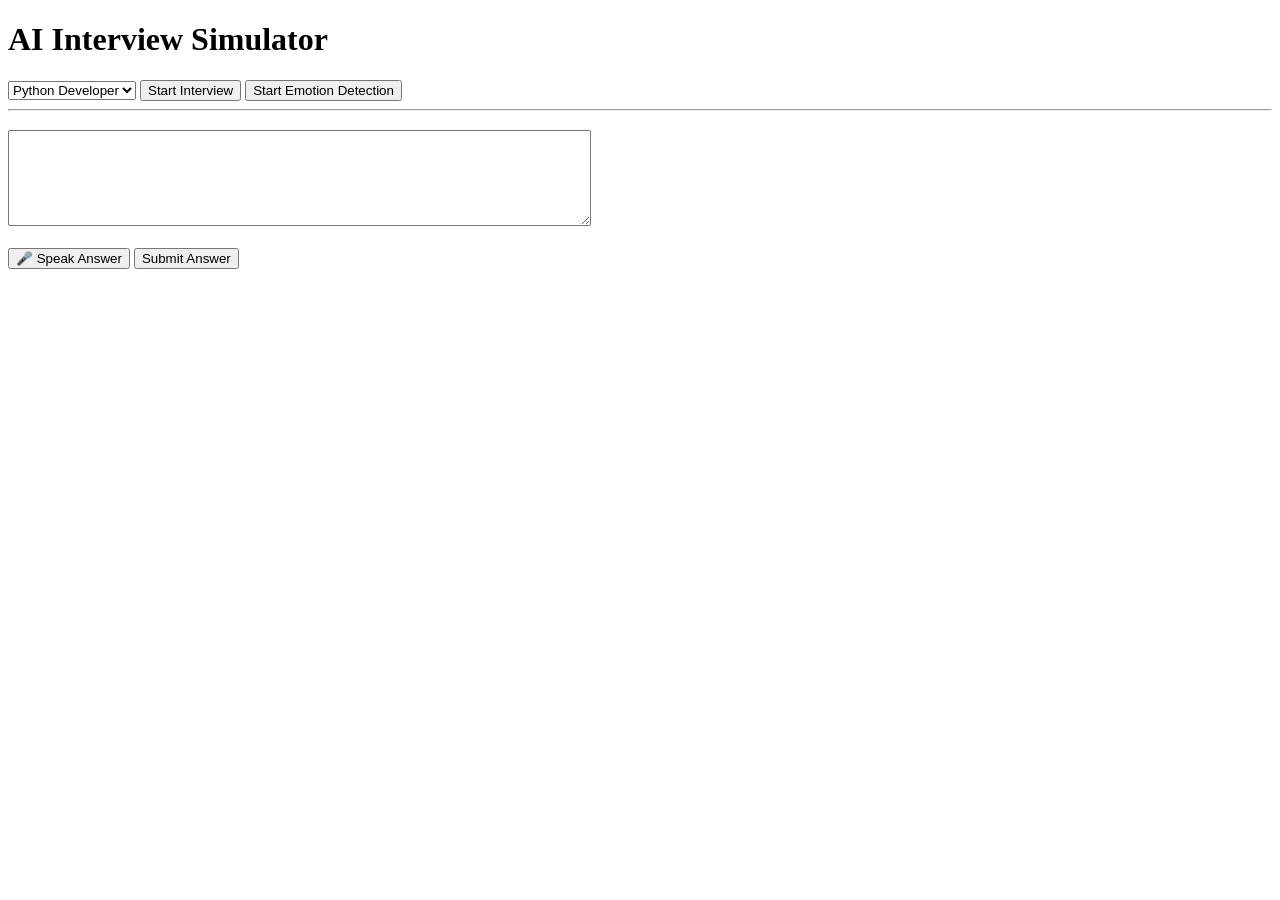
<file: index.html>
<!DOCTYPE html>
<html>

<head>
<title>AI Interview Simulator</title>
</head>

<body>

<h1>AI Interview Simulator</h1>

<select id="type">
<option value="python">Python Developer</option>
<option value="java">Java Developer</option>
<option value="data">Data Analyst</option>
<option value="hr">HR Interview</option>
</select>

<button onclick="startInterview()">Start Interview</button>
<button onclick="startEmotion()">Start Emotion Detection</button>

<hr>

<h3 id="question"></h3>

<textarea id="answer" rows="6" cols="70"></textarea>

<br><br>

<button onclick="startVoice()">🎤 Speak Answer</button>
<button onclick="submitAnswer()">Submit Answer</button>

<h3 id="result"></h3>

<div id="reportSection" style="display:none;">
<h2>Interview Completed 🎉</h2>
<button onclick="downloadReport()">Download Interview Report</button>
</div>

<script>

let qIndex = 0
let total = 5
let type = ""

function startInterview(){
fetch("/start_emotion")
type = document.getElementById("type").value
qIndex = 0
loadQuestion()
}

async function loadQuestion(){

let form = new FormData()
form.append("interview_type",type)
form.append("q_index",qIndex)

let res = await fetch("/get_question/",{method:"POST",body:form})
let data = await res.json()

document.getElementById("question").innerText =
"Question "+(qIndex+1)+" / "+total+" : "+data.question

document.getElementById("answer").value=""
document.getElementById("result").innerText=""

}

async function submitAnswer(){

let ans = document.getElementById("answer").value

let form = new FormData()
form.append("interview_type",type)
form.append("q_index",qIndex)
form.append("user_answer",ans)

let res = await fetch("/submit_answer/",{method:"POST",body:form})
let data = await res.json()

document.getElementById("result").innerText =
"Score : "+data.score+" / 100 | "+data.suggestion

qIndex++

if(qIndex < total){
setTimeout(loadQuestion,2000)
}else{
document.getElementById("reportSection").style.display="block"
}

}

function downloadReport(){
window.open("/report")
}

function startVoice(){

let recognition = new webkitSpeechRecognition()

recognition.lang="en-US"
recognition.start()

recognition.onresult=function(event){

let transcript=event.results[0][0].transcript
document.getElementById("answer").value=transcript

}

}

function startEmotion(){
fetch("/emotion")
alert("Webcam Emotion Detection Started. Press Q to close.")
}

</script>

</body>
</html>
</file>
